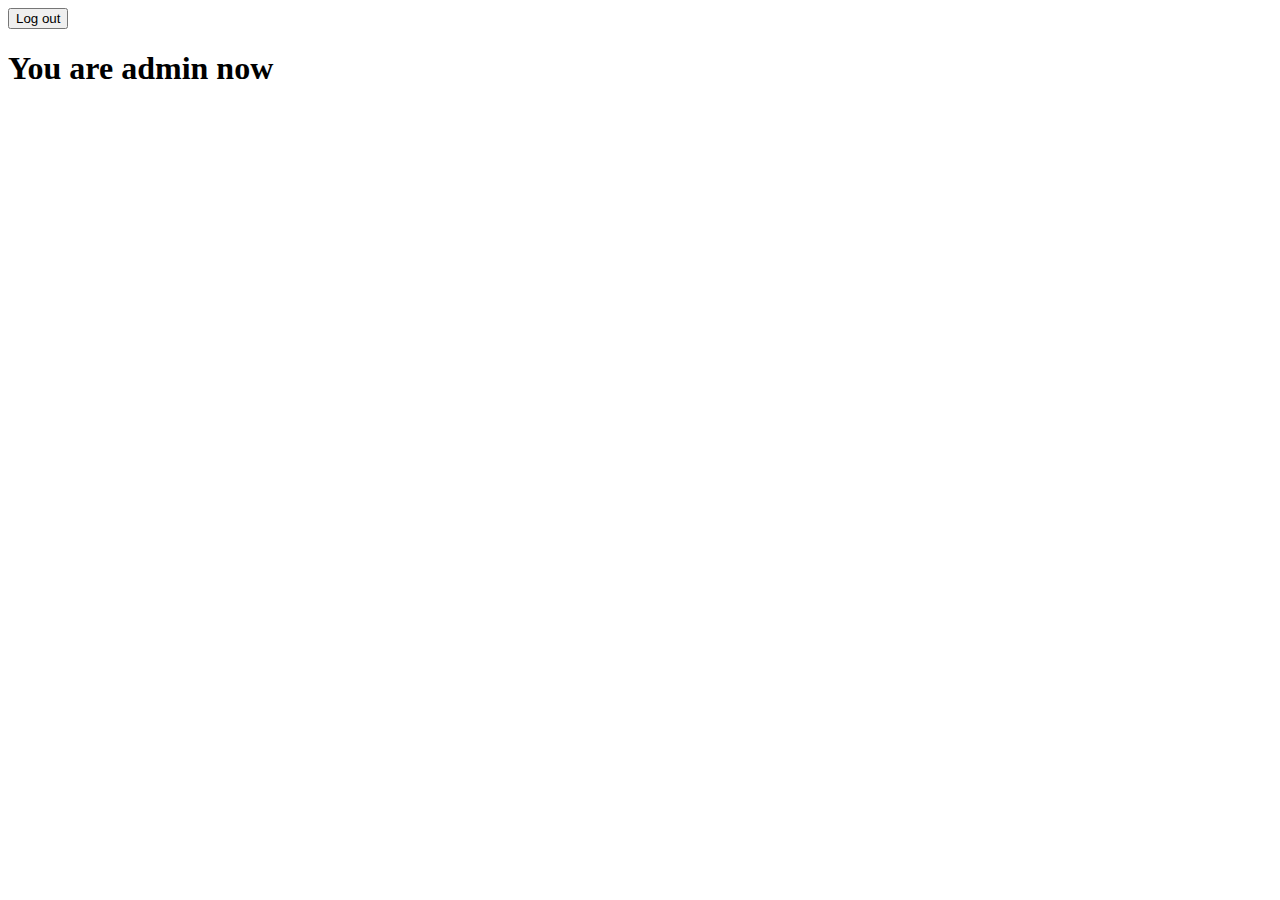
<file: public/admin.html>
<!doctype html>
<html lang="en">
  <head>
    <meta charset="utf-8">
    <meta name="viewport" content="width=device-width, initial-scale=1">
    <title>WallPaper Panel Admin</title>
    <link href="https://cdn.jsdelivr.net/npm/bootstrap@5.3.0-alpha3/dist/css/bootstrap.min.css" rel="stylesheet" integrity="sha384-KK94CHFLLe+nY2dmCWGMq91rCGa5gtU4mk92HdvYe+M/SXH301p5ILy+dN9+nJOZ" crossorigin="anonymous">
    <script src="https://code.jquery.com/jquery-3.6.4.slim.min.js" integrity="sha256-a2yjHM4jnF9f54xUQakjZGaqYs/V1CYvWpoqZzC2/Bw=" crossorigin="anonymous"></script>
      
    <link rel="stylesheet" href="CSS/style.css">
  </head>

  <body>
    <button class="form-control" id="logout-btn" type="button">Log out</button>
          
    <h1>You are admin now</h1>

    <script src="Js/script.js"></script>

    <script>
      // Add an onAuthStateChanged listener to detect when the user logs out
      firebase.auth().onAuthStateChanged(function(user) {
        if (!user) {
          // If the user is not logged in, redirect to the login page
          window.location.href = "index.html";
        }
      });

       
    </script>
  </body>
</html>
</file>
<file: public/CSS/style.css>
#loging-card{
    width: 450px;
    
    margin: 150px auto;
  }
  
#btnprimary{
    margin-top: 20px;
    background-color: rgb(36, 61, 224);
    color: aliceblue;
}

.bgimage {
  width: 100%;
  height: 100%;
  background-image: url('public/1.jpg');
  background-repeat: no-repeat;
  background-size: cover;
  background-position: center;
  background-size: 100%;
 
}
</file>
